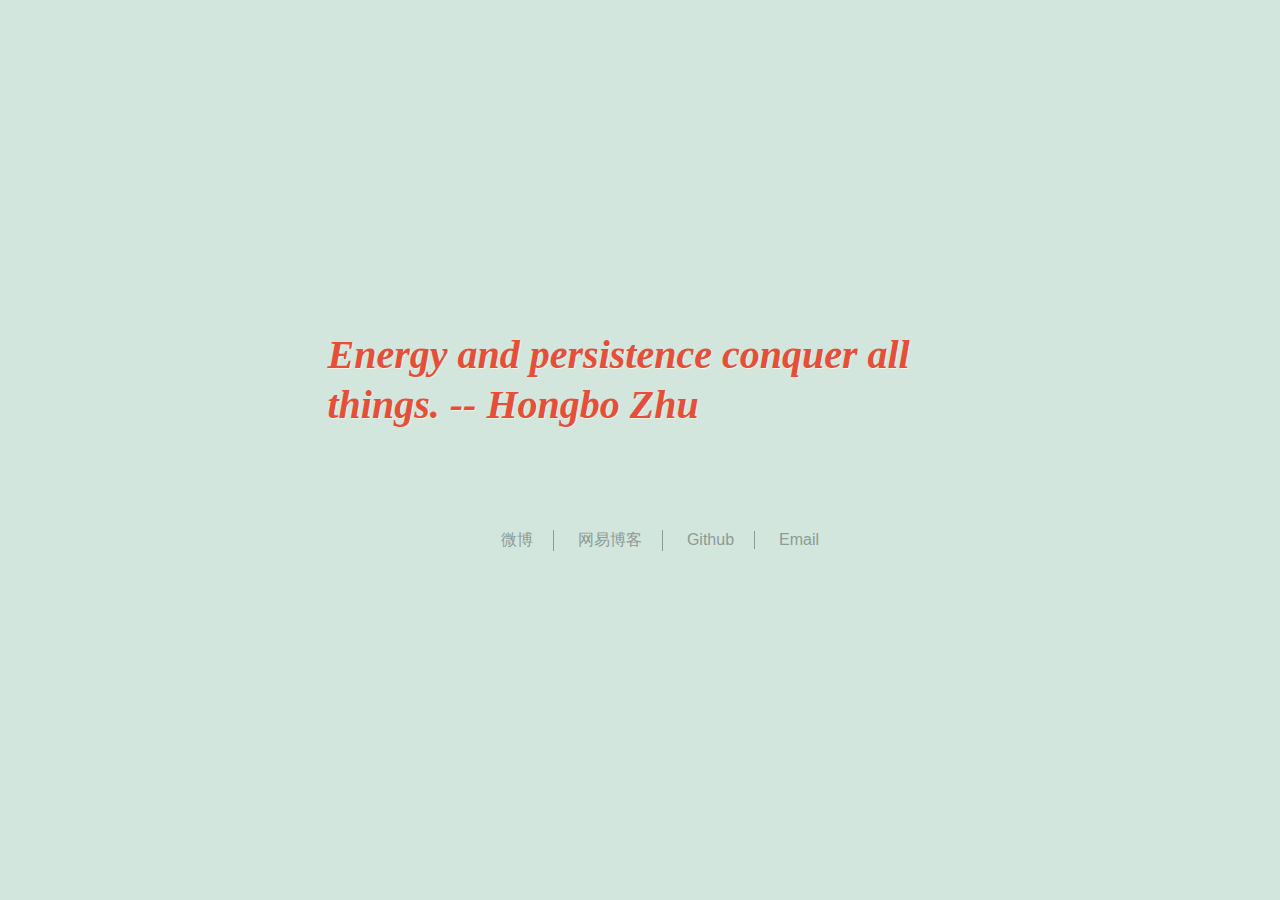
<file: index.html>
<!DOCTYPE html>
<html>
  <head>
  	<meta charset="utf-8">
  	<meta name="author" content="洪波">
    <title>Hongbo Zhu is a code farmer.</title>
    <link rel="stylesheet" href="./stylesheets/screen.css" type="text/css" media="screen, projection" />
    <link rel="Shortcut Icon" href="./images/avatar.png">
  </head>
  <body>
    <div class="container">
      <h1>Energy and persistence conquer all things. -- Hongbo Zhu</h1>

      <div class="links">
        <ul>
          <li><a href="http://weibo.com/strox">微博</a></li>
          <li><a href="http://strox.blog.163.com">网易博客</a></li>
          <li><a href="https://github.com/strox">Github</a></li>
          <li><a href="mailto:wavezhu@gmail.com">Email</a></li>

        </ul>
      </div>
    </div>
  </body>
</html>
</file>
<file: stylesheets/screen.css>
body {
  background-color: #d2e6dd; }
  body .container {
    position: absolute;
    top: 0;
    bottom: 0;
    left: 0;
    right: 0;
    margin: auto;
    height: 240px;
    width: 625px; }
    body .container h1 {
      font-family: "adelle-1","adelle-2",serif;
      font-style: italic;
      font-size: 2.5em;
      line-height: 1.25em;
      color: #e74e39;
      text-shadow: 1px 1px 1px #f6f3e2;
      margin-top: 0px; }
    body .container h2 {
      text-align: right;
      font-family: "din-condensed-web-1","din-condensed-web-2",sans-serif;
      color: #8d9a95; }
    body .container .links {
      margin-top: 100px;
      text-align: center; }
      body .container .links ul li {
        display: inline-block;
        list-syle: none;
        padding: 0px 20px;
        font-family: "din-condensed-web-1","din-condensed-web-2",sans-serif;
        border-right: 1px solid #8d9a95; }
        body .container .links ul li:last-child {
          border-right: 0px; }
        body .container .links ul li a {
          text-decoration: none;
          color: #8d9a95; }
</file>
